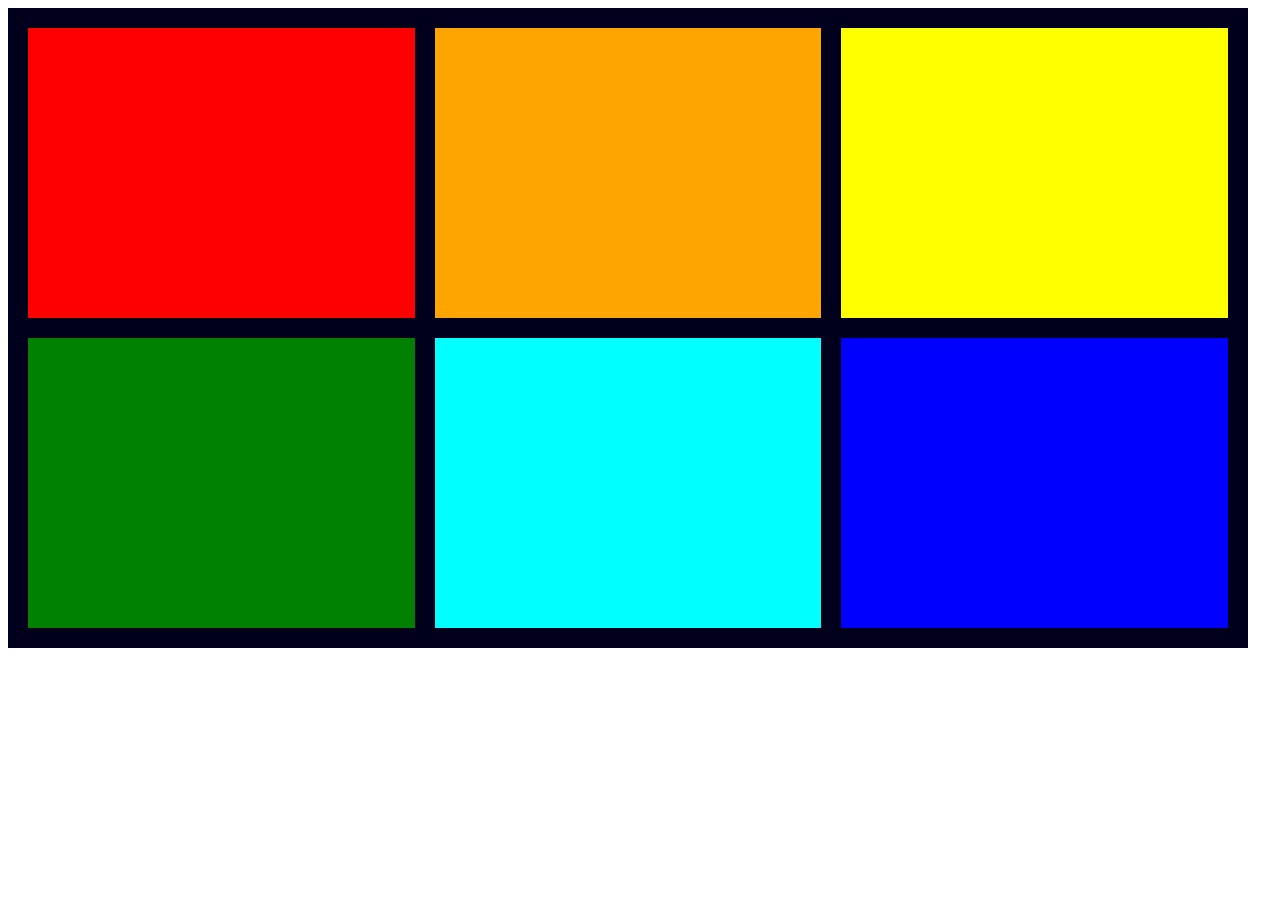
<file: task1/index.html>
<!DOCTYPE html>
<html lang="en">
   <head>
      <title>task1</title>
      <meta charset="UTF-8">
      <meta name="viewport" content="width=device-width, initial-scale=1.0">
      <link rel="stylesheet" href="./style.css">
   </head>
   <body>
      <div class="boxes">
         <div class="box box1"></div>
         <div class="box box2"></div>
         <div class="box box3"></div>
         <div class="box box4"></div>
         <div class="box box5"></div>
         <div class="box box6"></div>
      </div>
   </body>
</html>
</file>
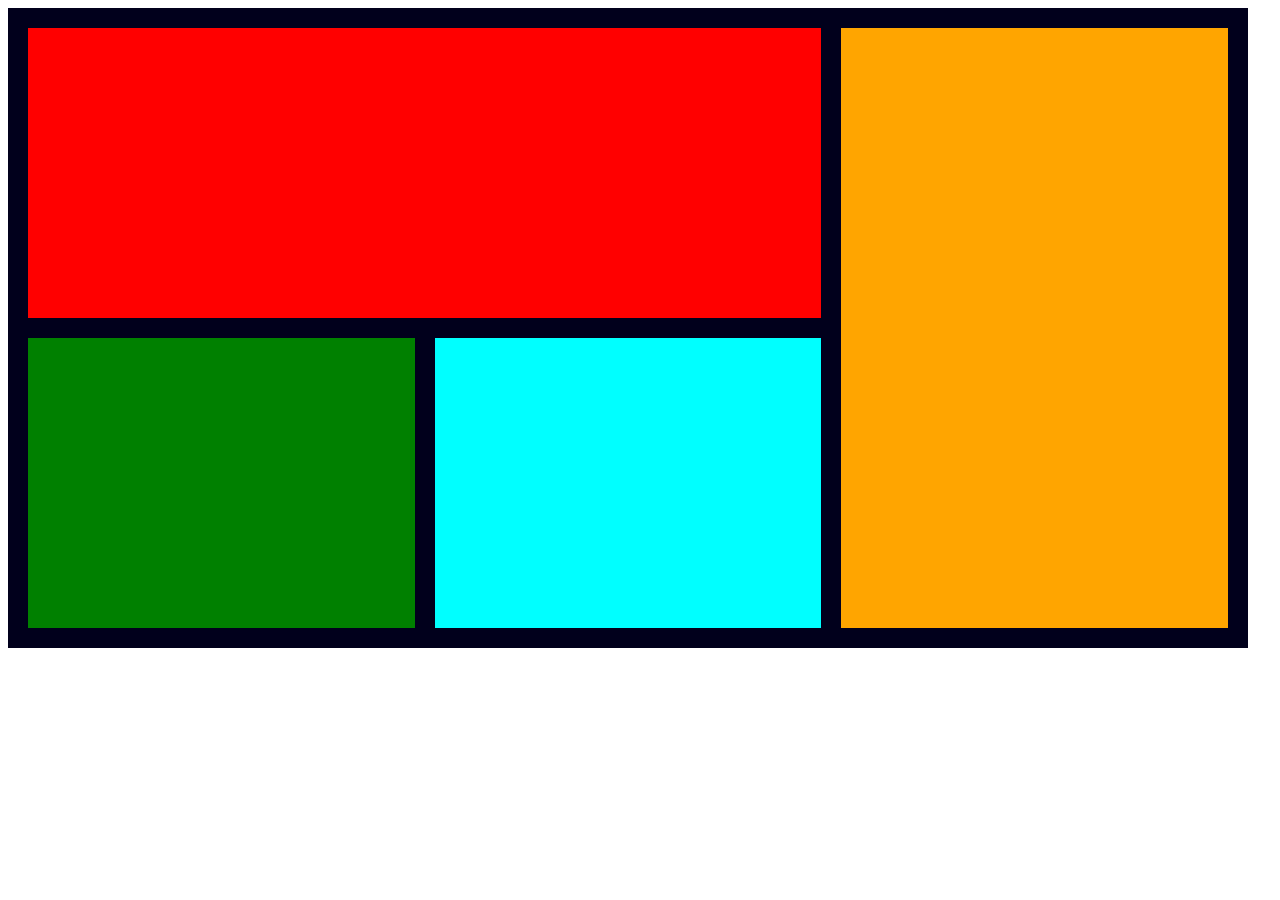
<file: task2/index.html>
<!DOCTYPE html>
<html lang="en">
    <head>
        <title>task2</title>
        <meta charset="UTF-8">
        <meta name="viewport" content="width=device-width, initial-scale=1.0">
        <link rel="stylesheet" href="./style.css">
    </head>
    <body>
        <div class="boxes">
            <div class="box box1"></div>
            <div class="box box2"></div>
            <div class="box box3"></div>
            <div class="box box4"></div>
        </div>
    </body>
</html>
</file>
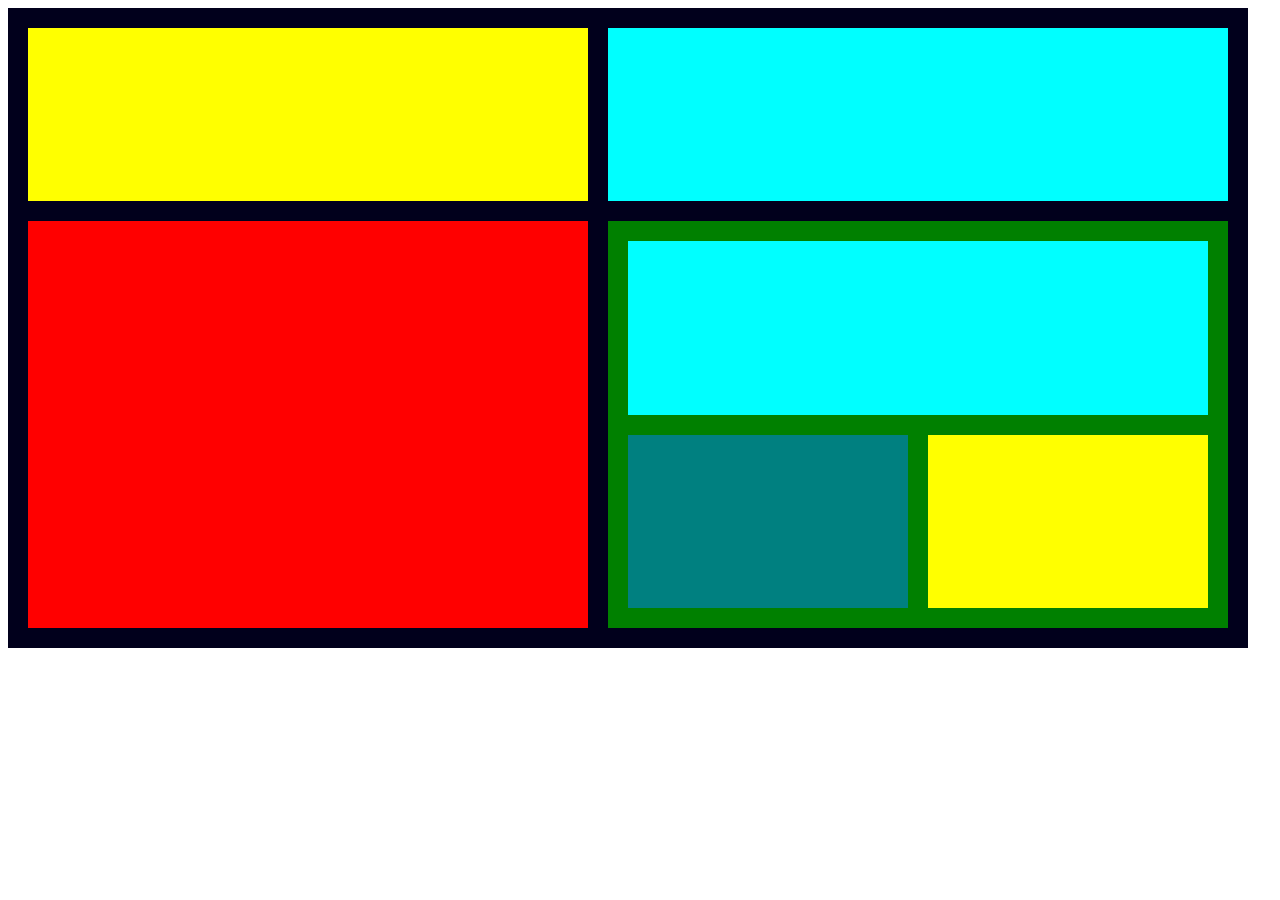
<file: task3/index.html>
<!DOCTYPE html>
<html lang="en">
    <head>
        <title>task3</title>
        <meta charset="UTF-8">
        <meta name="viewport" content="width=device-width, initial-scale=1.0">
        <link rel="stylesheet" href="./style.css">
    </head>
    <body>
        <div class="boxes">
            <div class="box box1"></div>
            <div class="box box2"></div>
            <div class="box box3"></div>
            <div class="box box4">
                <div class="box box5"></div>
                <div class="box box6"></div>
                <div class="box box7"></div>
            </div>
        </div>
    </body>
</html>
</file>
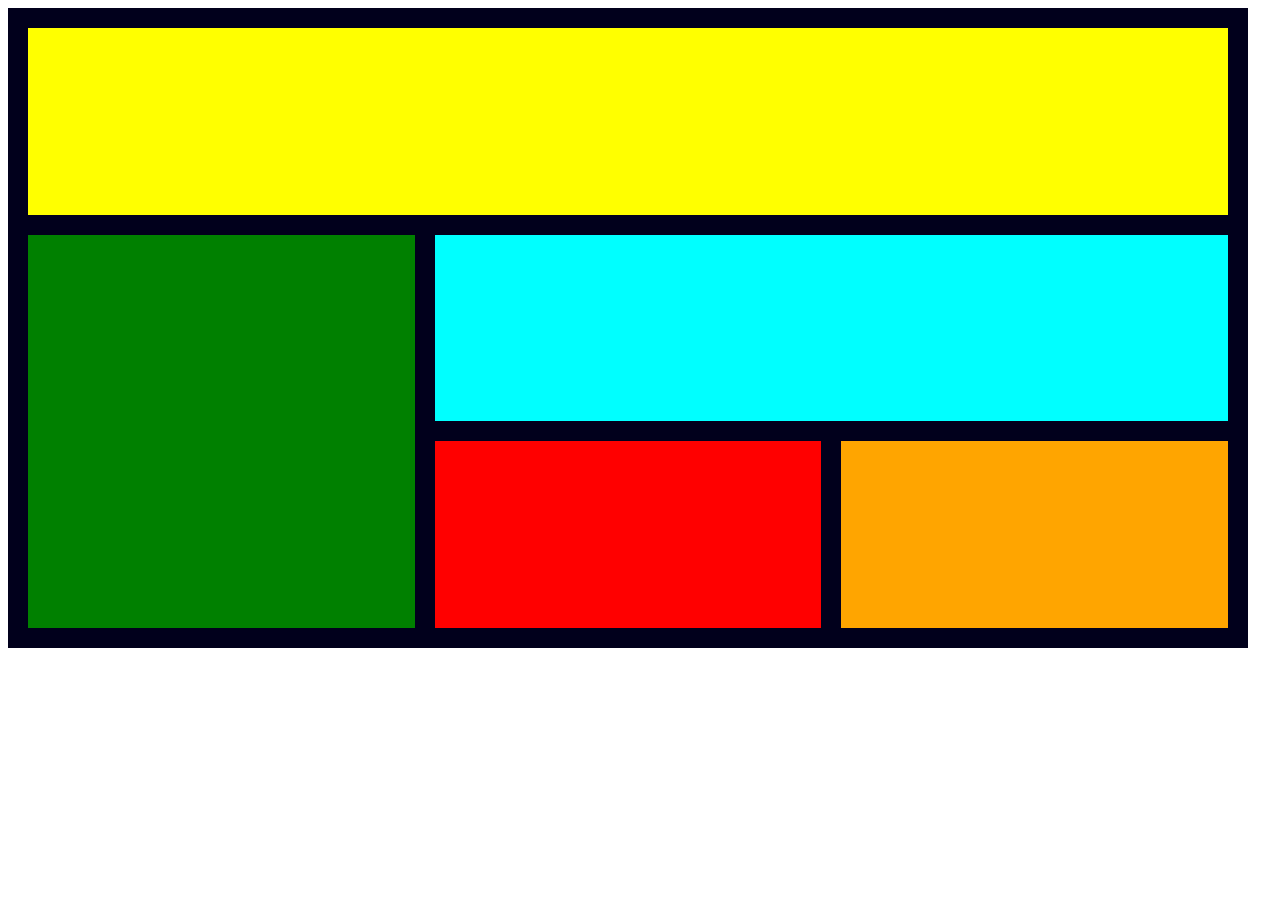
<file: task4/index.html>
<!DOCTYPE html>
<html lang="en">
   <head>
      <title>task4</title>
      <meta charset="UTF-8">
      <meta name="viewport" content="width=device-width, initial-scale=1.0">
      <link rel="stylesheet" href="./style.css">
   </head>
   <body>
    <div class="boxes">
        <div class="box box1"></div>
        <div class="box box2"></div>
        <div class="box box3"></div>
        <div class="box box4"></div>
        <div class="box box5"></div>
    </div>
   </body>
</file>
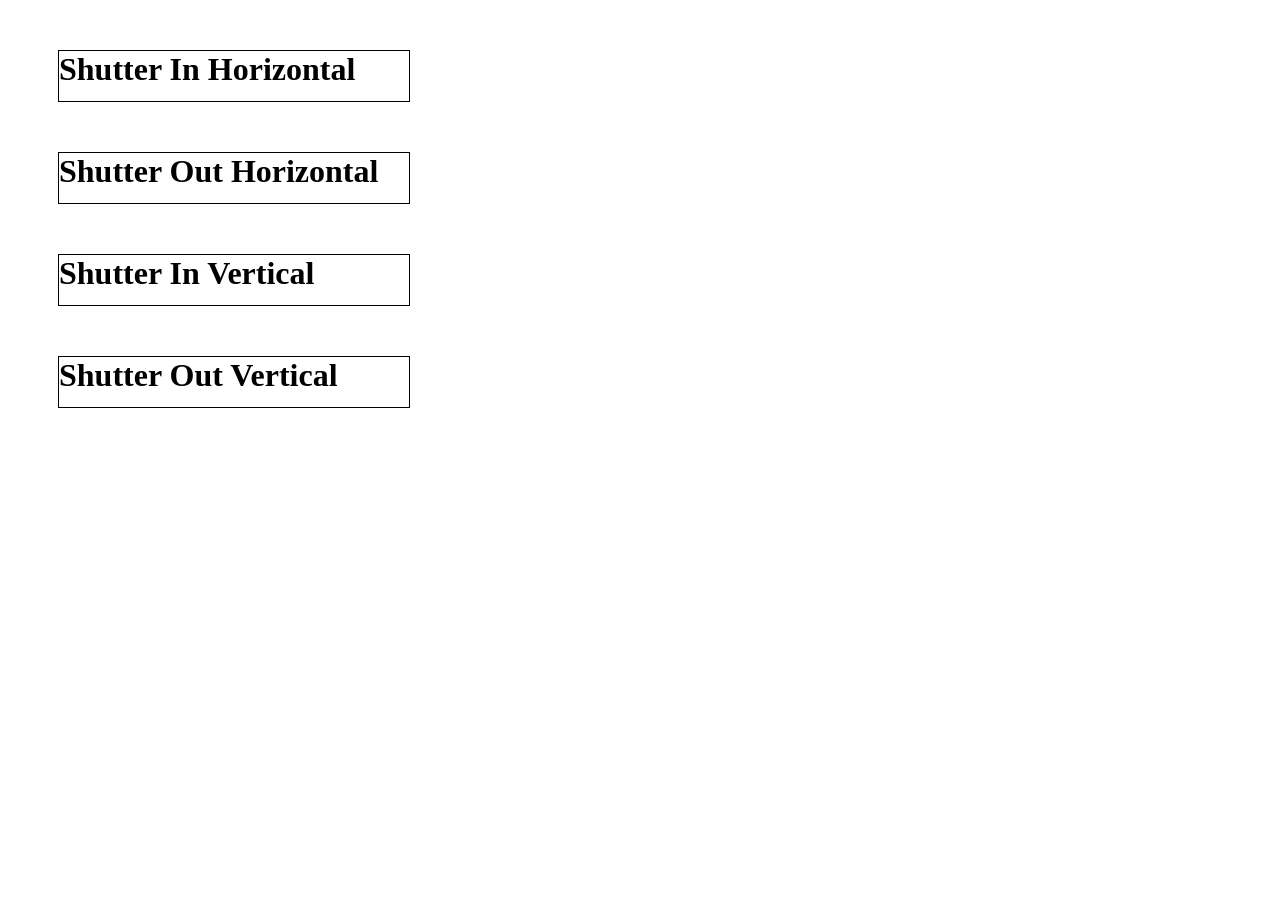
<file: task5/index.html>
<!DOCTYPE html>
<html lang="en">
   <head>
      <title>task</title>
      <meta charset="UTF-8">
      <meta name="viewport" content="width=device-width, initial-scale=1.0">
      <link rel="stylesheet" href="./style.css">
   </head>
   <body>
      <h1 class="in-horizontal">Shutter In Horizontal</h1>
      <h1 class="out-horizontal">Shutter Out Horizontal</h1>
      <h1 class="in-vertical">Shutter In Vertical</h1>
      <h1 class="out-vertical">Shutter Out Vertical</h1>
   </body>
</html>
</file>
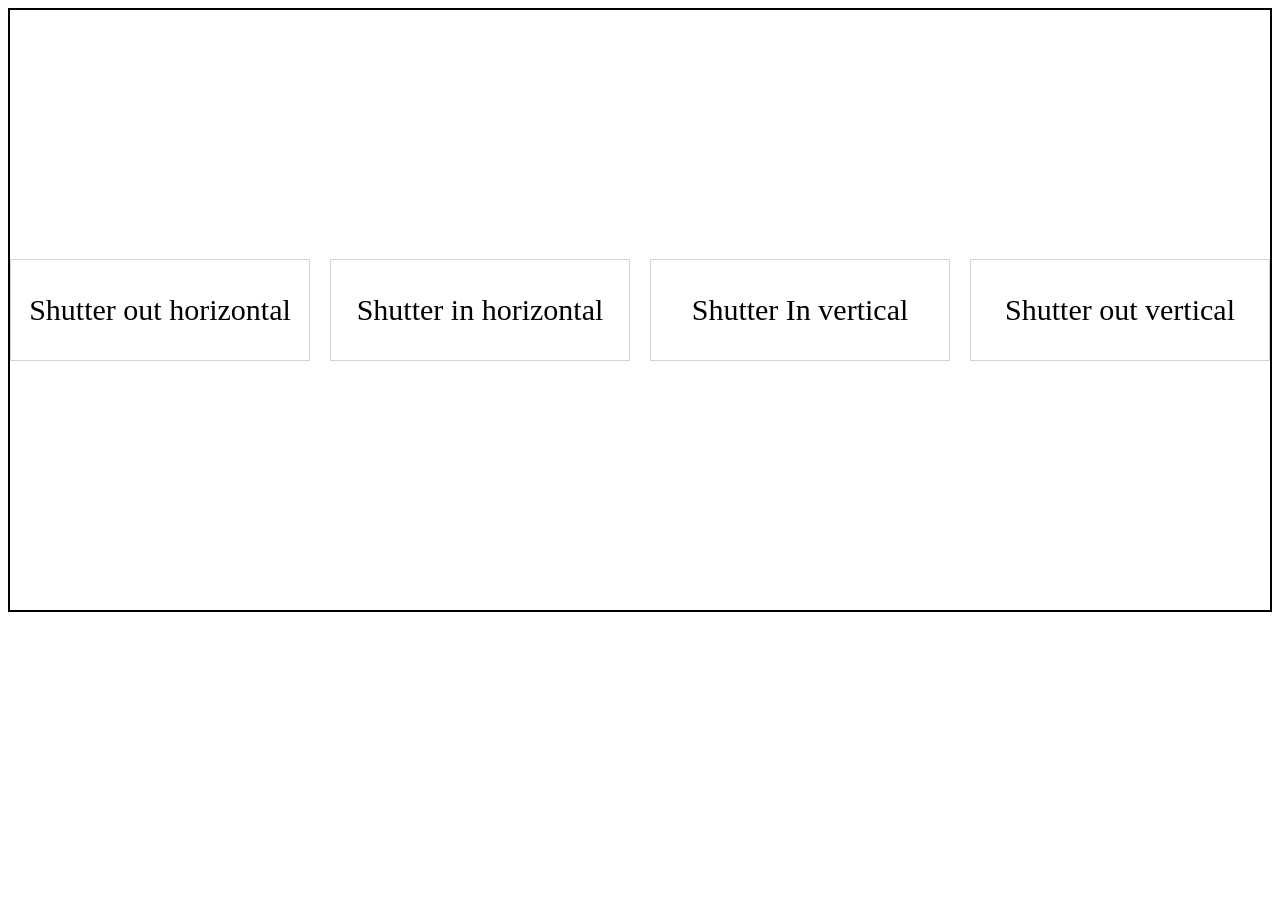
<file: task6/index.html>
<!DOCTYPE html>
<html lang="en">
<head>
    <meta charset="UTF-8">
    <meta name="viewport" content="width=device-width, initial-scale=1.0">
    <link rel="stylesheet" href="./style.css">
    <title>Document</title>
</head>
<body>

    <div class="buttons">
        <p class="texts out-hor">Shutter out horizontal</p>
        <p class="texts in-hor">Shutter in horizontal</p>
        <p class="texts in-ver">Shutter In vertical</p>
        <p class="texts out-ver">Shutter out vertical</p>
    </div>
</body>
</html>
</file>
<file: task1/style.css>
.boxes{
    width: 1200px;
    height: 600px;
    background-color: rgb(1, 0, 28);
    display: grid;
    gap: 20px;
    padding: 20px;
    grid-template-areas: 
    "a b c"
    "d e f";
}
.box{
    width: 100%;
    height: 100%;
}
.box1{
    background-color: red;
    grid-area: a;
}
.box2{
    background-color: orange;
    grid-area: b;
}
.box3{
    background-color: yellow;
    grid-area: c;
}
.box4{
    background-color: green;   
    grid-area: d;
}
.box5{
    background-color: aqua;
    grid-area: e;
}
.box6{
    background-color: blue;
    grid-area: f;
}
</file>
<file: task2/style.css>
.boxes{
    width: 1200px;
    height: 600px;
    background-color: rgb(1, 0, 28);
    display: grid;
    gap: 20px;
    grid-template-areas: 
    "a a b"
    "c d b";
    padding: 20px;
}
.box{
    width: 100%;
    height: 100%;
}
.box1{
    background-color: red;
    grid-area: a;
}
.box2{
    background-color: orange;
    grid-area: b;
}
.box3{
    background-color: green;
    grid-area: c;
}
.box4{
    background-color: aqua;
    grid-area: d;
}
</file>
<file: task3/style.css>
.boxes{
    width: 1200px;
    height: 600px;
    background-color: rgb(1, 0, 28);
    display: grid;
    gap: 20px;
    padding: 20px;
    grid-template-areas: 
    "a b"
    "c d"
    "c d";
}
.box{
    width: 100%;
    height: 100%;
}
.box1{
    background-color: yellow;
    grid-area: a;

}
.box2{
    background-color: aqua;
    grid-area: b;
}
.box3{
    background-color: red;
    grid-area: c;
}
.box4{
    background-color: green;
    grid-area: d;
    box-sizing: border-box;
    padding: 20px;
    display: grid;
    gap: 20px;
    grid-template-areas: 
    "e e"
    "f g";
}
.box5{
    background-color: aqua;
    grid-area: e;
}
.box6{
    background-color: teal;
    grid-area: f;
}
.box7{
    background-color: yellow;
    grid-area: g;
}
</file>
<file: task4/style.css>
.boxes{
    width: 1200px;
    height: 600px;
    background-color: rgb(1, 0, 28);
    display: grid;
    gap: 20px;
    padding: 20px;
    grid-template-areas:
    "a a a"
    "b c c"
    "b d e" ;
}
.box{
    width: 100%;
    height: 100%;
}
.box1{
    background-color: yellow;
    grid-area: a;
}
.box2{
    background-color: green;
    grid-area: b;
}
.box3{
    background-color: aqua;
    grid-area: c;
}
.box4{
    background-color:red;
    grid-area: d;
}
.box5{
    background-color: orange;
    grid-area: e;
}
</file>
<file: task5/style.css>
h1{
    margin: 50px;
    height: 50px;
    border: 1px solid black;
    width: 350px;
    position: relative;
    overflow: hidden;
    transition: 0.5s;
}
.on-horizontal::before{
    content: "";
    width: 100%;
    height: 100%;
    background-color: aqua;
    z-index: 1;
    position: absolute;
    transform: scale(0);
    transition: 0.5s;
    width: 50%;
}
.in-horizontal:hover::before{
    transform: scale(1.5);
}
</file>
<file: task6/style.css>
.buttons{
    height: 600px;
    display: flex;
    gap: 20px;
    border: 2px solid black;
    justify-content: center;
    align-items: center;
}
.texts{
    font-size: 30px;
    height: 100px; 
    display: flex;
    align-items: center;
    justify-content: center;
    width: 300px;
    position: relative;
    overflow: hidden;
    cursor: pointer;
    border: 1px solid lightgray;
}
.out-hor::before{
    content: "";
    width: 100%;
    height: 100%;
    position: absolute;
    background-color: aqua;
    z-index: -1;
    transform: scaleX(0);
    transition: 0.5s;
}
.out-hor:hover::before{
    transform: scaleX(1);
}
.out-hor{
    transition: 0.5s;
}
.out-hor:hover{
    color: white;
}
.in-hor::before{
    content: "";
    width: 100%;
    height: 100%;
    position: absolute;
    background-color: aqua;
    z-index: -1;
    transform: scale(1);
    left: -100%;
    transition: 0.5s;
}

.in-hor{
    transition: 0.5s;
}

.in-hor:hover{
    color: white;
}

.in-hor::after{
    width: 100%;
    height: 100%;
    content: "";
    position: absolute;
    right: -100%;
    background-color: aqua;
    z-index: -1;
    transition: 0.5s;
}

.in-hor:hover::after{
    right: -50%;
}

.in-hor:hover::before{
    left: -50%;
}

.out-ver::before{
    width: 100%;
    height: 100%;
    content: "";
    position: absolute;
    z-index: -1;
    background-color: aqua;
    transform: scaleY(0);
    transition: 0.5s;
}

.out-ver:hover::before{
    transform: scaleY(1);
}

.in-ver::before{
    width: 100%;
    height: 100%;
    content: "";
    position: absolute;
    background: aqua;
    z-index: -1;
    top: -100%;
    transition: 0.5s;
}

.out-ver{
    transition: 0.5s;
}

.out-ver:hover{
    color: white;
}

.in-ver::after{
    width: 100%;
    height: 100%;
    content: "";
    position: absolute;
    background-color: aqua;
    bottom: -100%;
    left: 0;
    z-index: -1;
    transition: 0.5s;
}

.in-ver:hover::before{
    top: -50%;
}

.in-ver:hover::after{
    bottom: -50%;
}

.in-ver{
    transition: 0.5s;
}

.in-ver:hover{
    color: white;
}
</file>
